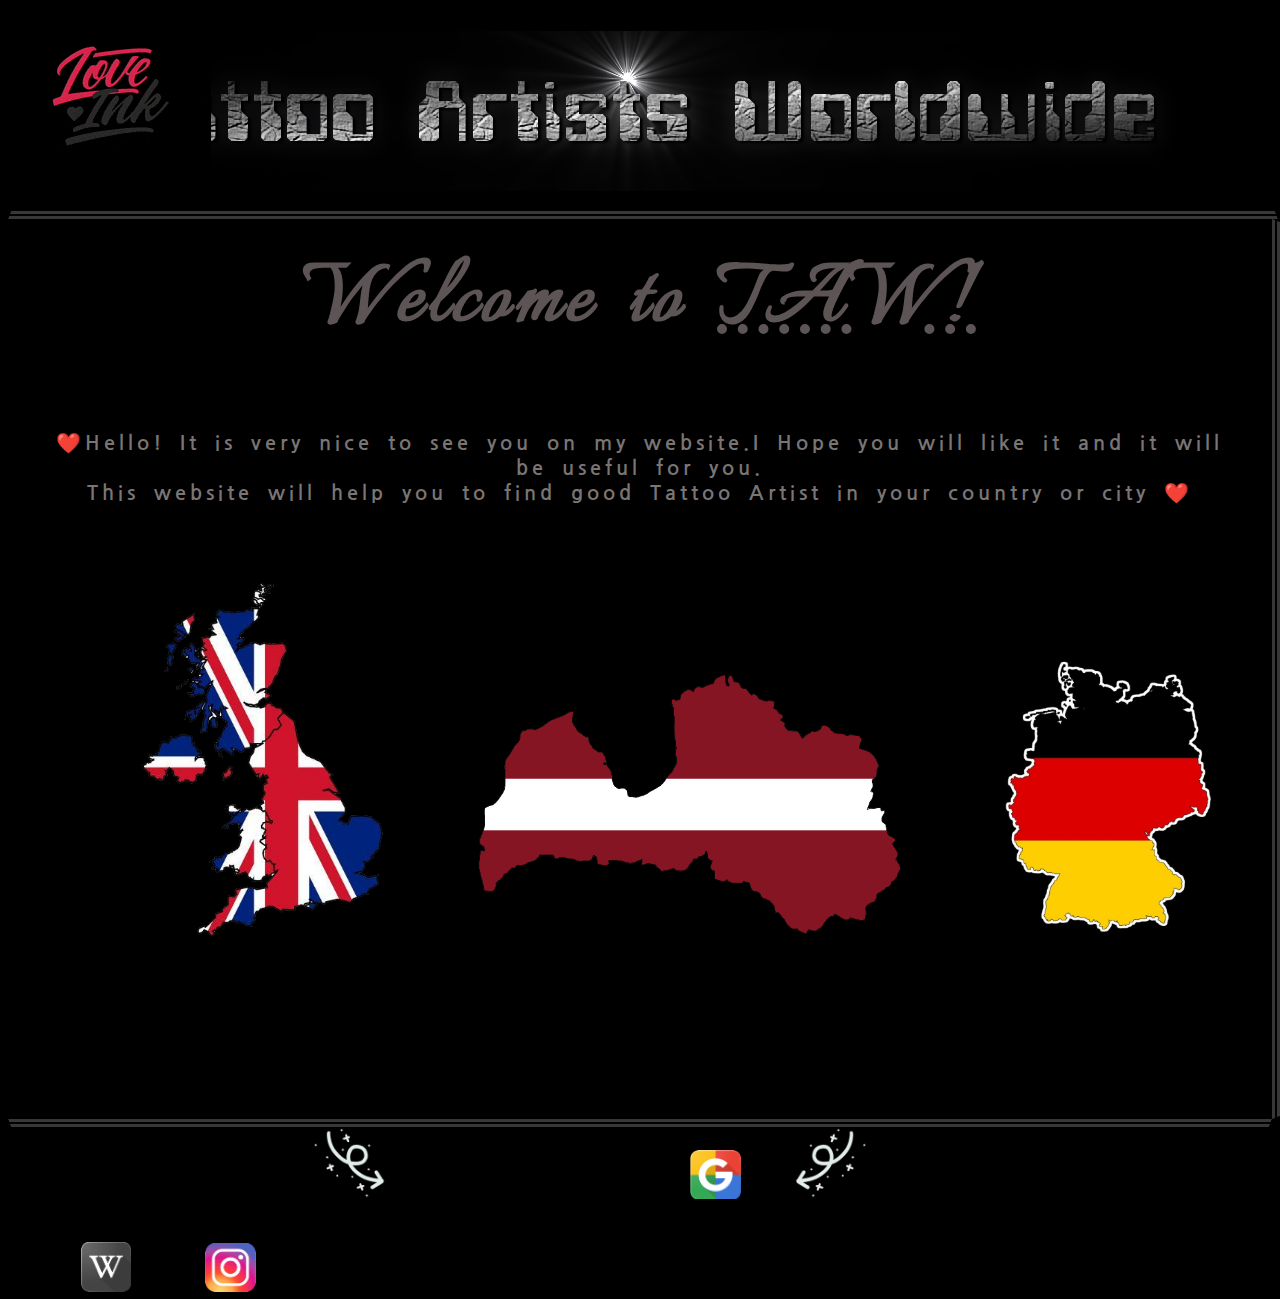
<file: index.html>
<!DOCTYPE html>
<html lang="en">

<head>
    <meta charset="UTF-8">
    <meta http-equiv="X-UA-Compatible" content="IE=edge">
    <meta name="viewport" content="width=device-width, initial-scale=1.0">
    <link rel="stylesheet" type="text/css" href="main.css">
    <title>TattooWorldwide</title>
    <link rel="icon" type="image/png" href="fav/favicon4) (2).png" />
</head>

<body>
    <div id="header">
        <a href="index.html"><img src="img/200w.gif" alt="logo" title="LOGO"></a>
    </div>

    <nav class="navmain">
        <div id="main">
        <h1 class="H1">Welcome to <abbr><abbr title="Tattoo Artists Worldwide">TAW!</abbr></h1>
        <p class=text>❤️<b>Hello! It is very nice to see you on my website.I Hope you will like it and it will be useful
                for you.<br>
                This website will help you to find good Tattoo Artist in your country or city</b> ❤️
        </p>
        <h2 class="H2">Choose country</h2>
        <a href="UK.html">
            <img class="ukm" src="img/uk-map.png" alt="button" title="Uniteg Kingdom map"></a>
        <a href="Latvia.html">
            <img class="lvm" src="img/LVm.png" alt="button" title="Latvia map"></a>
        <a href="V.html">
            <img class="gem" src="img/germ.png" alt="button" title="Germany map"></a>
    </div>
    </nav>
    <nav class="navaside">
    <div id="aside">
        <div><a href="UK.html">
            <img class="uk" src="img/ukB.png" alt="button" title="UK button"></a></div>
        <div><a href="Latvia.html">
            <img class="lv" src="img/latvia.png" alt="button" title="LV button"></a></div>
        <div><a href="V.html">
            <img class="ge" src="img/Germany.png" alt="button" title="GR button"></a></div>
    </div>
    </nav>
    <nav class="navfooter">
    <div id="footer">
        <img class=arrow1 src="img/giphy.gif" atl="logo" title="arrow">
        <img class=arrow2 src="img/ezgif.gif" alt="logo" title="arrow">
        <a href="https://www.google.com/search?q=tattoo+styles&sxsrf=AOaemvKpuY9cWKTIsXWZ5O89TH2xTW4Crg%3A1634201719538&source=hp&ei=d_BnYYmGHtTZgweIr62YCQ&iflsig=ALs-wAMAAAAAYWf-hxT5v1x3t5O0qfFMXHuH0AH9z6Wa&oq=tattoo+styles&gs_lcp=[base64]&sclient=gws-wiz"
            target="_blank">
            <img class=google src="img/Untitled.png" title="google"></a>
        <a href="https://en.wikipedia.org/wiki/Tattoo" target="_blank">
            <img class=wiki src="img/wiki.png" title="wikipedia"></a>
        <a href="https://www.instagram.com/best.tattoo.styles/" target="_blank">
            <img class=inst src="img/insta.png" title="instagram"></a>
    </div>
    </nav>


</body>

</html>
</file>
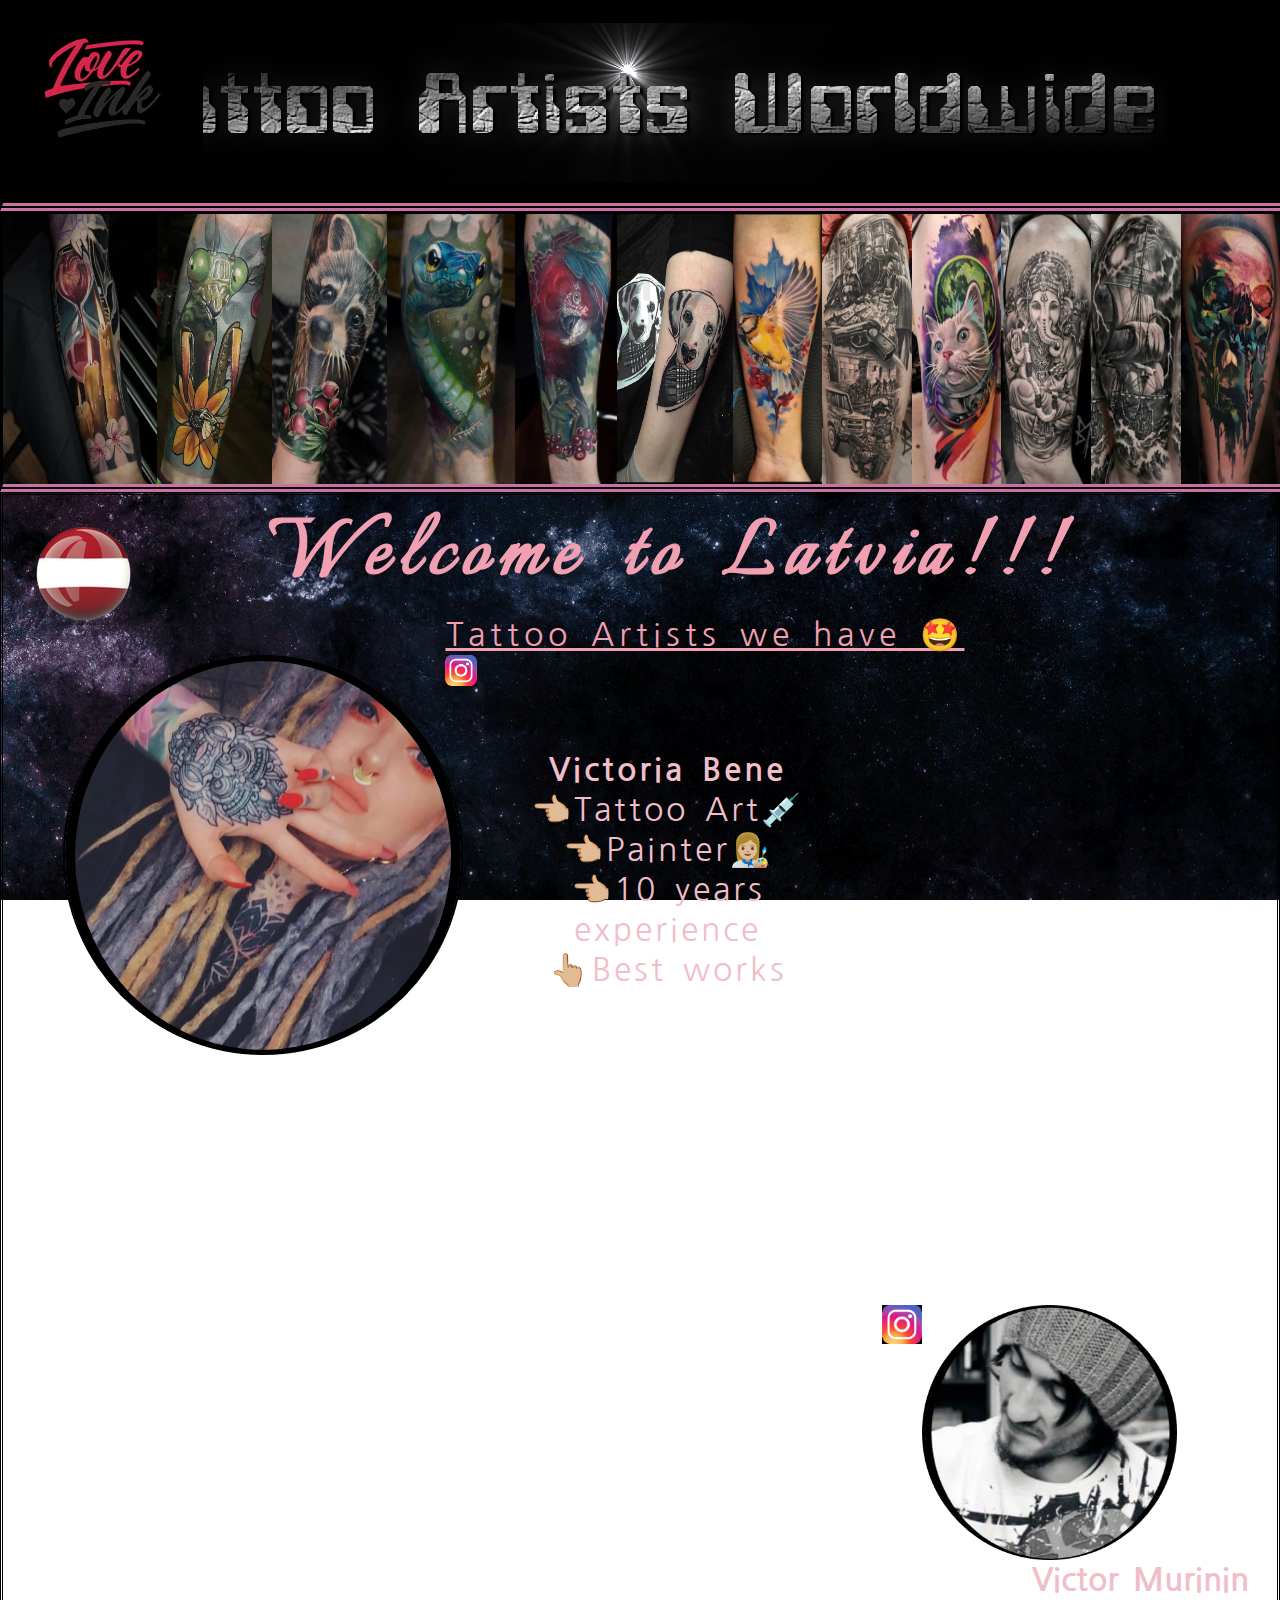
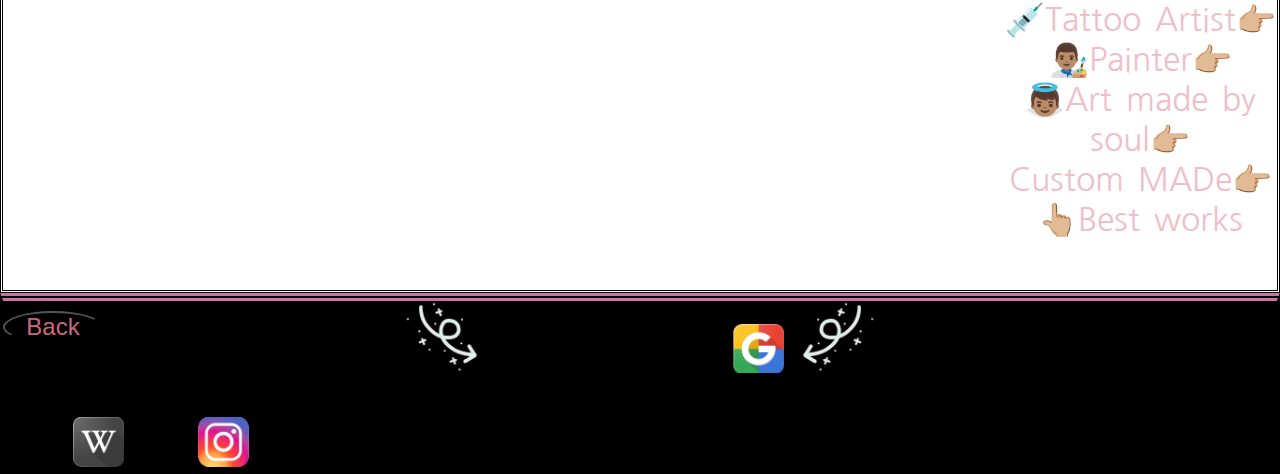
<file: Latvia.html>
<!DOCTYPE html>
<html lang="en">
<head>
    <meta charset="UTF-8">
    <meta http-equiv="X-UA-Compatible" content="IE=edge">
    <meta name="viewport" content="width=device-width, initial-scale=1.0">
    <title>LV-TattooWorldwide</title>
    <link rel="stylesheet" type="text/css" href="mainLV.css">
    <link rel="icon" type="image/png" href="fav/favicon4) (2).png" />
</head>
<body>
    <div id="header">
        <a href="index.html" ><img src="img/200w.gif" alt="logo" title="LOGO"></a>
    </div>
    <nav class="navaside">
        <tr class=works>
            <td><img class=victoriawork1 src="tattoo/b1.png" title="Victoria work1"></td>
            <td><img class=victoriawork2 src="tattoo/b2.png" title="Victoria work2"></td>
            <td><img class=victoriawork3 src="tattoo/victoria (1).JPG" title="Victoria work3"></td>
            <td><img class=victoriawork4 src="tattoo/victoria (2).JPG" title="Victoria work4"></td>
            <td><img class=victoriawork5 src="tattoo/victoria (3).JPG" title="Victoria work4"></td>
            <td><img class=victoriawork6 src="tattoo/victoria (4).JPG" title="Victoria work5"></td>
            <td><img class=victorwork1 src="tattoo/viktor (1).JPG" title="Victor Murinin Work1"></td>
            <td><img class=victorwork2 src="tattoo/viktor (2).JPG" title="Victor Murinin Work2"></td>
            <td><img class=victorwork3 src="tattoo/viktor (3).JPG" title="Victor Murinin Work3"></td>
            <td><img class=victorwork4 src="tattoo/viktor (4).JPG" title="Victor Murinin Work4"></td>
            <td><img class=victorwork5 src="tattoo/viktor(5).JPG" title="Victor Murinin Work5"></td>
            <td><img class=victorwork6 src="tattoo/viktor (6).JPG" title="Victor Murinin Work6"></td>
        </tr>
        </nav>  
    <nav class="navmain">
    <div id="main">
        <img class="lv"src="img/latvia.png" alt="button"  title="LV flag">
        <h1 class=welcome>Welcome to Latvia!!!</h1>
        <p class=p>Tattoo Artists we have 🤩</p>

            <div class=Vbene><tr>
                <td><img class=bene src="Art/Vic.png"  title="Victoria Photo"></td>
                <td><a href="https://instagram.com/beneatattoo?utm_medium=copy_link" target="_blank">
                    <img class=inst2 src="img/insta.png" title="Victoria instagram"></a></td>
                <td><p class=des><b> Victoria Bene </b><br>👈🏼Tattoo Art💉<br>👈🏼Painter👩🏼‍🎨<br>👈🏼10 years experience<br>👆🏼Best works </p></td>  
            </tr>
            </div>
            <div class=vik><tr>
                <td><img class=viktor src="Art/Vik.png" title="Victor Photo"></td>
                <td><a href="https://instagram.com/victor_murinin_tattoo?utm_medium=copy_link" target="_blank">
                    <img class=inst1 src="img/insta.png" title="Victor instagram"></a></td>
                <td><p class=textp><b> Victor Murinin </b><br>💉Tattoo Artist👉🏼<br> 👨🏽‍🎨Painter👉🏼 <br> 👼🏽Art made by soul👉🏼 <br>Custom MADe👉🏼<br>👆🏼Best works</p></td>
            </tr></div>
    </div>
    </nav>
    <!-- <nav class="navaside">
    <tr class=works>
        <td><img class=victoriawork1 src="tattoo/b1.png" title="Victoria work1"></td>
        <td><img class=victoriawork2 src="tattoo/b2.png" title="Victoria work2"></td>
        <td><img class=victoriawork3 src="tattoo/victoria (1).JPG" title="Victoria work3"></td>
        <td><img class=victoriawork4 src="tattoo/victoria (2).JPG" title="Victoria work4"></td>
        <td><img class=victoriawork5 src="tattoo/victoria (3).JPG" title="Victoria work4"></td>
        <td><img class=victoriawork6 src="tattoo/victoria (4).JPG" title="Victoria work5"></td>
        <td><img class=victorwork1 src="tattoo/viktor (1).JPG" title="Victor Murinin Work1"></td>
        <td><img class=victorwork2 src="tattoo/viktor (2).JPG" title="Victor Murinin Work2"></td>
        <td><img class=victorwork3 src="tattoo/viktor (3).JPG" title="Victor Murinin Work3"></td>
        <td><img class=victorwork4 src="tattoo/viktor (4).JPG" title="Victor Murinin Work4"></td>
        <td><img class=victorwork5 src="tattoo/viktor(5).JPG" title="Victor Murinin Work5"></td>
        <td><img class=victorwork6 src="tattoo/viktor (6).JPG" title="Victor Murinin Work6"></td>
    </tr>
    </nav>   -->

    <nav class="navfooter">
    <div id="footer">
        <a href="index.html"><button class=button title="Back" type="button">Back</button></a>
        <img class=arrow1 src="img/giphy.gif" atl="logo"  title="arrow">
        <img class=arrow2 src="img/ezgif.gif" alt="logo"  title="arrow">
        <a href="https://www.google.com/search?q=tattoo+styles&sxsrf=AOaemvKpuY9cWKTIsXWZ5O89TH2xTW4Crg%3A1634201719538&source=hp&ei=d_BnYYmGHtTZgweIr62YCQ&iflsig=ALs-wAMAAAAAYWf-hxT5v1x3t5O0qfFMXHuH0AH9z6Wa&oq=tattoo+styles&gs_lcp=[base64]&sclient=gws-wiz" target="_blank">
        <img class=google src="img/Untitled.png" title="google"></a>
        <a href="https://en.wikipedia.org/wiki/Tattoo" target="_blank">
        <img class=wiki src="img/wiki.png" title="wikipedia"></a>
        <a href="https://www.instagram.com/best.tattoo.styles/" target="_blank">
        <img class=inst src="img/insta.png" title="instagram"></a>
    </div>
    </nav>   
</body>
</html>
</file>
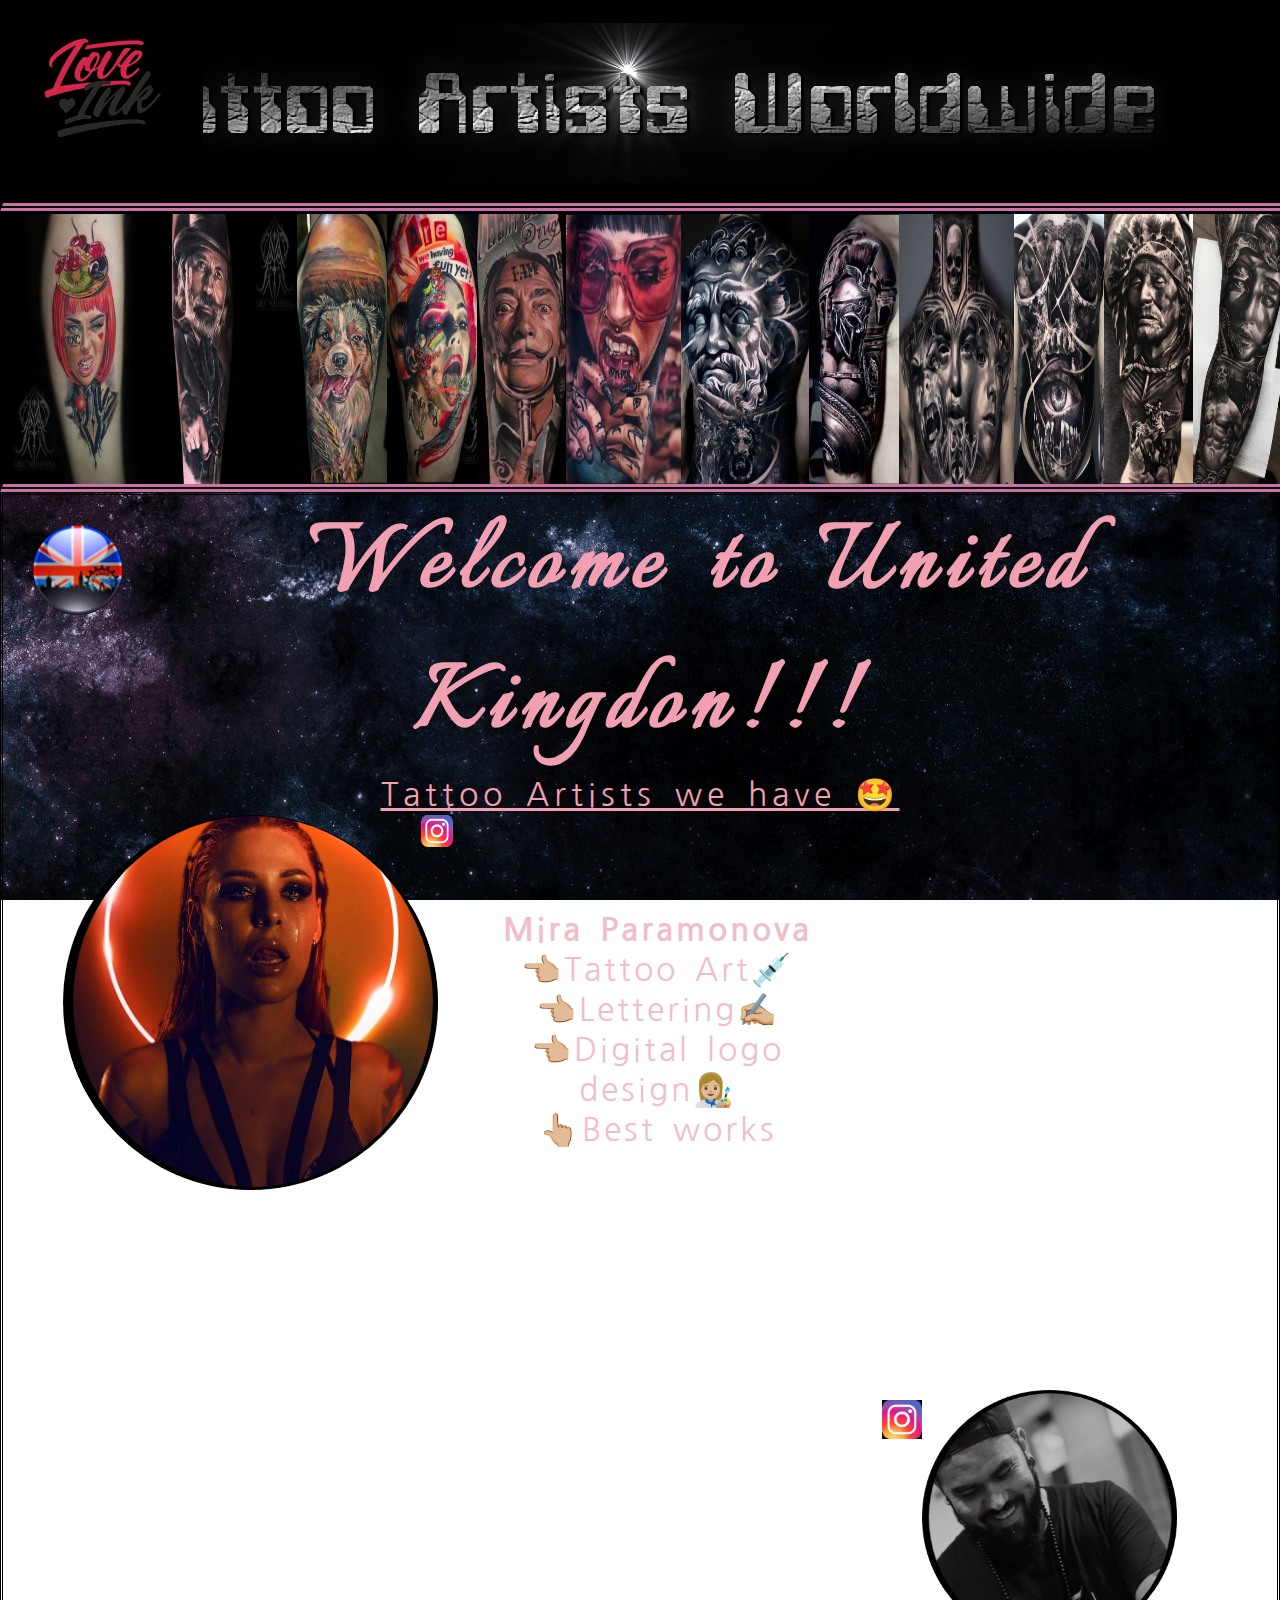
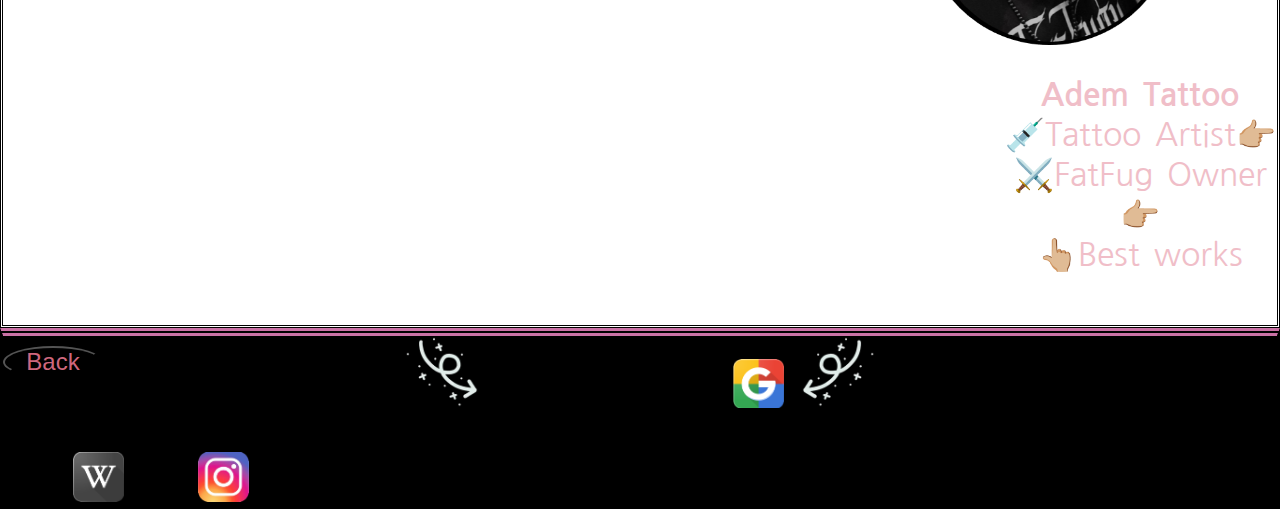
<file: UK.html>
<!DOCTYPE html>
<html lang="en">
<head>
    <meta charset="UTF-8">
    <meta http-equiv="X-UA-Compatible" content="IE=edge">
    <meta name="viewport" content="width=device-width, initial-scale=1.0">
    <title>UK-TattooWorldwide</title>
    <link rel="stylesheet" type="text/css" href="mainUK.css">
    <link rel="icon" type="image/png" href="fav/favicon4) (2).png" />
</head>
<body>
    <div id="header">
        <a href="index.html" ><img src="img/200w.gif" alt="logo" title="LOGO"></a>
    </div>
    <nav class="navaside">
        <tr class=works>
            <td><img class=mirawork1 src="tattoo/Mira (1).png" title="Mira work1"></td>
            <td><img class=mirawork2 src="tattoo/Mira (2).png" title="Mira work2"></td>
            <td><img class=mirawork3 src="tattoo/Mira (3).JPG" title="Mira work3"></td>
            <td><img class=mirawork4 src="tattoo/Mira (4).JPG" title="Mira work4"></td>
            <td><img class=mirawork5 src="tattoo/Mira (5).JPG" title="Mira work4"></td>
            <td><img class=mirawork6 src="tattoo/Mira (6).JPG" title="Mira work5"></td>
            <td><img class=ademwork1 src="tattoo/Adem  (1).JPG" title="Adem Work1"></td>
            <td><img class=ademwork2 src="tattoo/Adem  (2).JPG" title="Adem Work2"></td>
            <td><img class=ademwork3 src="tattoo/Adem  (3).JPG" title="Adem Work3"></td>
            <td><img class=ademwork4 src="tattoo/Adem  (4).JPG" title="Adem Work4"></td>
            <td><img class=ademwork5 src="tattoo/Adem  (5).JPG" title="Adem Work5"></td>
            <td><img class=ademwork6 src="tattoo/Adem  (6).JPG" title="Adem Work6"></td>
        </tr> 
        </nav> 

    <nav class="navmain">
    <div id="main">
        <img class="uk"src="img/ukB.png" alt="button" title="UK flag">
        <h1 class=welcome>Welcome to United Kingdon!!!</h1>
        <p class=p>Tattoo Artists we have 🤩</p>

            <div class=Mira1><tr>
                <td><img class=mira src="Art/Mira.png"  title="Mira Photo"></td>
                <td><a href="https://instagram.com/miss_mira_paramonova?utm_medium=copy_link" target="_blank">
                    <img class=inst2 src="img/insta.png" title="Mira instagram"></a></td>
                <td><p class=des><b>Mira Paramonova</b><br>👈🏼Tattoo Art💉<br>👈🏼Lettering✍🏼<br>👈🏼Digital logo design👩🏼‍🎨<br>👆🏼Best works</p><br></td>  
            </tr>
            </div>
            <div><tr>
                <td><img class=adem src="Art/uk2.png" title="Adem Photo"></td>
                <td><a href="https://instagram.com/ademtattoo?utm_medium=copy_link" target="_blank">
                    <img class=inst1 src="img/insta.png" title="Adem instagram"></a></td>
                <td><p class=textp> <b>Adem Tattoo </b><br>💉Tattoo Artist👉🏼<br> ⚔️FatFug Owner👉🏼<br>👆🏼Best works</p></td>
            </tr></div>
    </div>
    </nav>
    
    <nav class="navfooter">
    <div id="footer">
        <a href="index.html"><button class=button title="Back" type="button">Back</button></a>
        <img class=arrow1 src="img/giphy.gif" atl="logo"  title="arrow">
        <img class=arrow2 src="img/ezgif.gif" alt="logo"  title="arrow">
        <a href="https://www.google.com/search?q=tattoo+styles&sxsrf=AOaemvKpuY9cWKTIsXWZ5O89TH2xTW4Crg%3A1634201719538&source=hp&ei=d_BnYYmGHtTZgweIr62YCQ&iflsig=ALs-wAMAAAAAYWf-hxT5v1x3t5O0qfFMXHuH0AH9z6Wa&oq=tattoo+styles&gs_lcp=[base64]&sclient=gws-wiz" target="_blank">
        <img class=google src="img/Untitled.png" title="google"></a>
        <a href="https://en.wikipedia.org/wiki/Tattoo" target="_blank">
        <img class=wiki src="img/wiki.png" title="wikipedia"></a>
        <a href="https://www.instagram.com/best.tattoo.styles/" target="_blank">
        <img class=inst src="img/insta.png" title="instagram"></a>
    </div>
    </nav>   
</body>
</html>
</file>
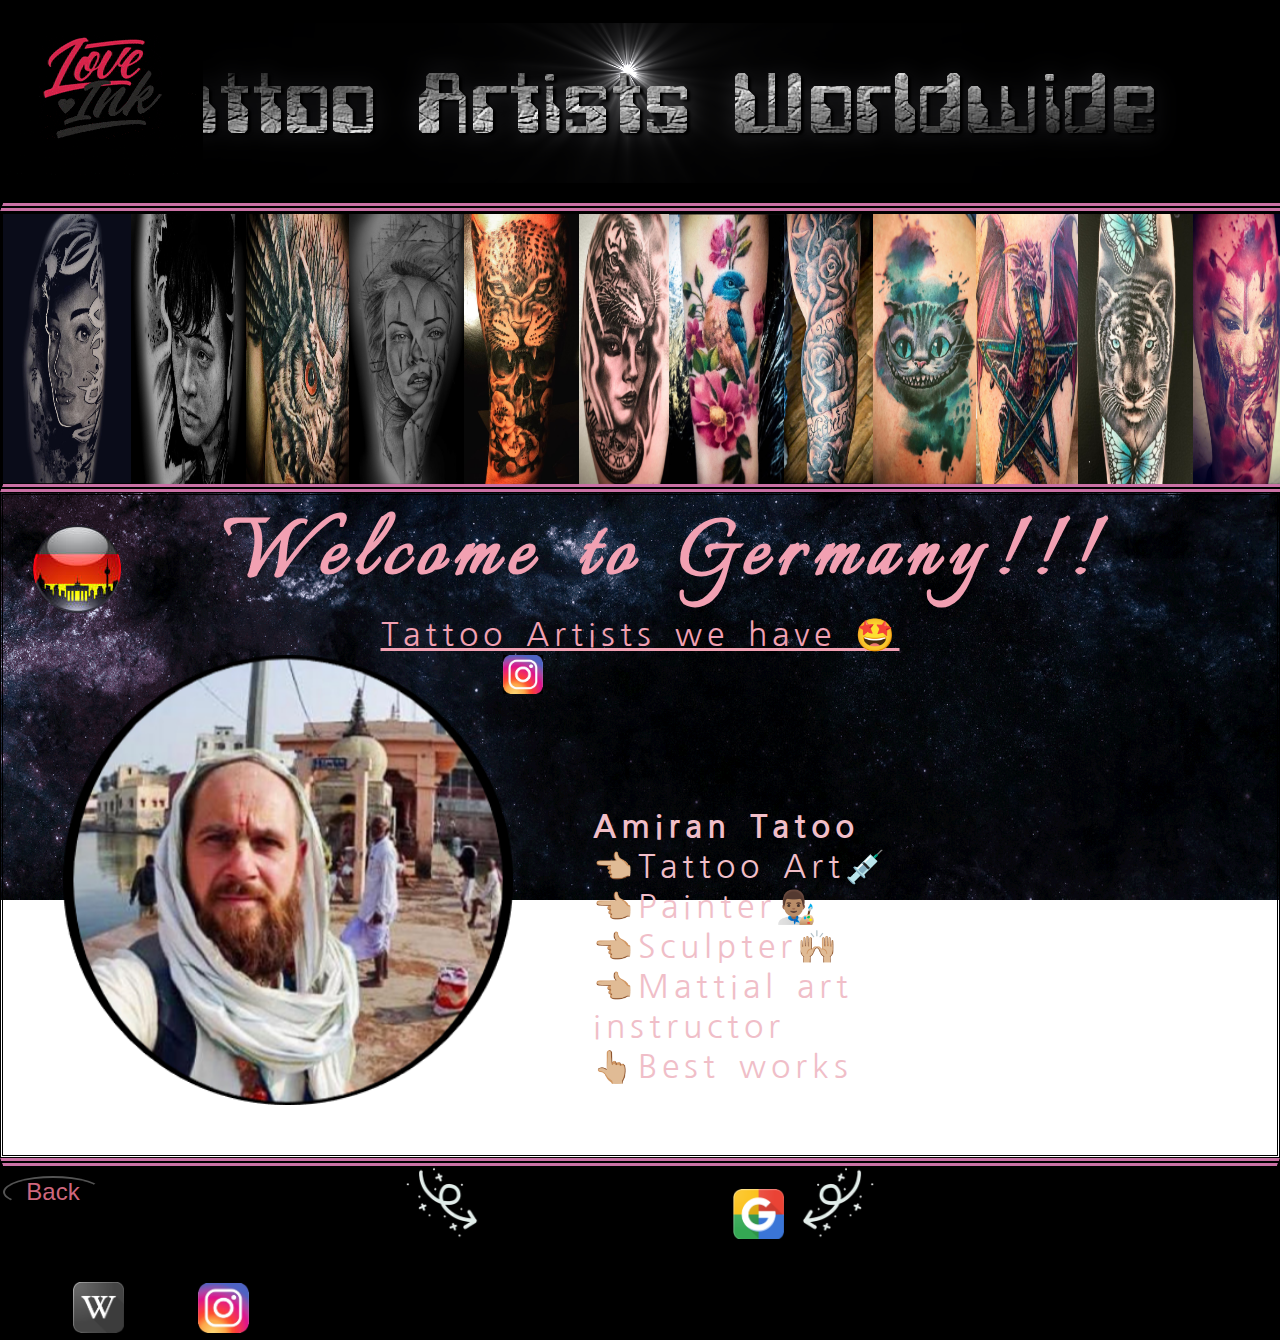
<file: V.html>
<!DOCTYPE html>
<html lang="en">
<head>
    <meta charset="UTF-8">
    <meta http-equiv="X-UA-Compatible" content="IE=edge">
    <meta name="viewport" content="width=device-width, initial-scale=1.0">
    <title>Germany-TattooWorldwide</title>
    <link rel="stylesheet" type="text/css" href="mainG.css">
    <link rel="icon" type="image/png" href="fav/favicon4) (2).png" />
</head>
<body>
    <div id="header">
        <a href="index.html" ><img src="img/200w.gif" alt="logo" title="LOGO"></a>
    </div>
    <nav class="navaside">
        <tr class=works>
            <td><img class=amiranwork1 src="tattoo/Amiran.png" title="Amiran work1"></td>
            <td><img class=amiranwork2 src="tattoo/ami2.png" title="Amiran work2"></td>
            <td><img class=amiranwork3 src="tattoo/Amiran (2).JPG" title="Amiran work3"></td>
            <td><img class=amiranwork4 src="tattoo/Amiran (10).JPG" title="Amiran work4"></td>
            <td><img class=amiranwork5 src="tattoo/Amiran (3).JPG" title="Amiran work4"></td>
            <td><img class=amiranwork6 src="tattoo/Amiran (7).JPG" title="Amiran work5"></td>
            <td><img class=amiranwork7 src="tattoo/Amiran (5).JPG" title="Amiran Work6"></td>
            <td><img class=amiranwork8 src="tattoo/Amiran (1).JPG" title="Amiran Work7"></td>
            <td><img class=amiranwork9 src="tattoo/Amiran (4).JPG" title="Amiran Work8"></td>
            <td><img class=amiranwork10 src="tattoo/Amiran (11).JPG" title="Amiran Work9"></td>
            <td><img class=amiranwork11 src="tattoo/Amiran (9).JPG" title="Amiran Work10"></td>
            <td><img class=amiranwork12 src="tattoo/Amiran (6).JPG" title="Amiran Work11"></td>
        </tr>  
        </div>
        </nav>

    <nav class="navmain">
    <div id="main">
        <img class="gr"src="img/Germany.png" alt="button"  title="LV flag">
        <h1 class=welcome>Welcome to Germany!!!</h1>
        <p class=p>Tattoo Artists we have 🤩</p>

            <div class=Amiran><tr>
                <td><img class=ami src="Art/Amir.png"  title="Amiran Photo"></td>
                <td><a href="https://instagram.com/amiran_tattoo?utm_medium=copy_link" target="_blank">
                    <img class=inst2 src="img/insta.png" title="Amiran instagram"></a></td>
                <td><p class=des><b> Amiran Tatoo </b><br>👈🏼Tattoo Art💉<br>👈🏼Painter👨🏽‍🎨<br>👈🏼Sculpter🙌🏼<br>👈🏼Mattial art instructor<br>👆🏼Best works </p></td>  
            </tr>
            </div>
    </div>
    </nav>
    <nav class="navfooter">
    <div id="footer">
        <a href="index.html"><button class=button title="Back" type="button">Back</button></a>
        <img class=arrow1 src="img/giphy.gif" atl="logo"  title="arrow">
        <img class=arrow2 src="img/ezgif.gif" alt="logo"  title="arrow">
        <a href="https://www.google.com/search?q=tattoo+styles&sxsrf=AOaemvKpuY9cWKTIsXWZ5O89TH2xTW4Crg%3A1634201719538&source=hp&ei=d_BnYYmGHtTZgweIr62YCQ&iflsig=ALs-wAMAAAAAYWf-hxT5v1x3t5O0qfFMXHuH0AH9z6Wa&oq=tattoo+styles&gs_lcp=[base64]&sclient=gws-wiz" target="_blank">
        <img class=google src="img/Untitled.png" title="google"></a>
        <a href="https://en.wikipedia.org/wiki/Tattoo" target="_blank">
        <img class=wiki src="img/wiki.png" title="wikipedia"></a>
        <a href="https://www.instagram.com/best.tattoo.styles/" target="_blank">
        <img class=inst src="img/insta.png" title="instagram"></a>
    </div>
    </nav>   
</body>
</html>
</file>
<file: main.css>
@import url('https://fonts.googleapis.com/css2?family=Italianno&display=swap');
@import url('https://fonts.googleapis.com/css2?family=Nanum+Gothic&display=swap');
*{background-color: black;}
img{
    max-width: 100%;
    height: auto;
    width:auto\9;
}
#header{
    width: 100%;
    height: 200px;
    cursor: cell;
    background: black url('img/cooltext395266109083482.png')no-repeat center center;
    border-bottom: 8px solid rgb(56, 55, 55);
    border-style:double
}
.navaside{
    display:flex;
}
#aside{
    float:right;
    width: 121px;
    height: 894px;
    background: black;
    border-left: 8px solid rgb(56, 55, 55);
    border-style:double;
}
.lv{
    margin-bottom: 100px;
    margin-top: 30px;
    margin-left: 50px;
}
.uk{
    margin-bottom: 50px;
    margin-top: 20px;
    margin-left: 50px;
}
.ge{
    margin-left: 50px;
}

.menu{
    display:none;
}
.menu-line{
    width:20px;
    height:3px;
    background-color:black;
    margin-bottom:4px;
}
.navmain{
    display:flex;
    float:left;
    justify-content: center;
}
#main{
    width: 93%;
    height: 900px;
    cursor: cell;
    background: black;
    float:left;
    cursor: cell;
}
.H1{
    color: rgb(93, 85, 85);
    font-size: 100px;
    text-align: center;
    font-family: 'Italianno', sans-serif;
    letter-spacing: 5px;
    word-spacing: 10px;
    margin-top: 20px;
}
.text{
    color: rgb(122, 117, 117);
    text-align: center; 
    font-size: 20px;
    font-family: 'Nanum Gothic', sans-serif;
    letter-spacing: 4px;
    word-spacing: 5px;
}
.ukm{
    width:22%;
    padding-left: 80px;
}
.lvm{
    width:50%
}
.gem{
    width: 20%;
}
.navfooter{
    display:flex;
    float:left;
    width:100%;
    justify-content: center;
}
#footer{
    width: 100%;
    height: 20%;
    cursor: cell;
    background: black;
    border-top: 8px solid rgb(56, 55, 55);
    border-style:double;

}
.arrow1{
    width: 6%;
    padding-left: 300px;
}
.arrow2{
    width: 6%;
    float:right;
    padding-right: 400px;
}
.google{
    width: 4%;
    padding-left: 300px;
}
.wiki{
    width: 4%;
    padding-left: 70px;
}
.inst{
    width: 4%;
    padding-left: 70px;
    margin-top: 40px;
}
</file>
<file: mainLV.css>
@import url('https://fonts.googleapis.com/css2?family=Italianno&display=swap');
@import url('https://fonts.googleapis.com/css2?family=Nanum+Gothic&display=swap');
* { margin: 0; padding: 0; }
img{
    max-width: 50%;
    height: auto;
    width:auto\9;
}
#header{
    width: 100%;
    height: 200px;
    cursor: cell;
    background: black url('img/cooltext395266109083482.png')no-repeat center center;
    border-bottom: 8px solid rgb(202, 113, 165);
    border-style:double
}
.navaside{
    float:left;
    width: 100%;
    height: auto;
    background: black;
    border-bottom: 8px solid rgb(202, 113, 165);
    border-style:double;
}
.navmain{
    display:flex;
    float:left;
    min-height: 50px;
}
.lv{
    float:left;
    margin-top: 30px;
    margin-left: 30px;
}
#main{
    width: 100%;
    cursor: cell;
    background: url("img/wp.gif")no-repeat center center;
    background-repeat: no-repeat;
    background-attachment: fixed;
    background-size: 100% 100%;
    border-style:double;
    float:left;
    cursor: cell;
}
.Vbene{
    display:flex;
    float:left;
    min-height: 50px;
}
.bene{
    width: 50%;
    float:left;
    margin-left:60px;
}
.des{
    color: rgb(240, 190, 200);
    font-size: 2em;
    text-align: center; 
    font-family: 'Nanum Gothic', sans-serif;
    letter-spacing: 3px;
    word-spacing: 5px;
    float:left;
    margin-top: 10%;
    margin-right: 15%;
}
.victoriawork1{
    width:12%;
    height: 270px;
    float:left;
}
.victoriawork2{
    width:9%;
    height: 270px;
    float:left;
}
.victoriawork3{
    width:9%;
    height: 270px;
    float:left;
}
.victoriawork4{
    width:10%;
    height: 270px;
    float:left;
}
.victoriawork5{
    width:8%;
    height: 270px;
    float:left;
}
.victoriawork6{
    width:9%;
    height: 270px;
    float:left;
}
.victorwork1{
    width:7%;
    height: 270px;
    float:left;
}
.victorwork2{
    width:7%;
    height: 270px;
    float:left;
}
.victorwork3{
    width:7%;
    height: 270px;
    float:left;
}
.victorwork4{
    width:7%;
    height: 270px;
    float:left;
}
.victorwork5{
    width:7%;
    height: 270px;
    float:left;
}
.victorwork6{
    width:8%;
    height: 270px;
    float:left;
}
.viktor{
    width:20%;
    float:right;
    margin-top: 250px;
    margin-right: 100px;
}
.textp{
    float:right;
    color: rgb(240, 190, 200);
    text-align: center; 
    font-size: 2em;
    font-family: 'Nanum Gothic', sans-serif;
    word-spacing: 5px;
    margin-left: 1000px;
    margin-bottom: 50px;


}
.welcome{
    color: rgb(241, 160, 178);
    text-align: center; 
    font-size: 6em;
    font-family: 'Italianno', sans-serif;
    letter-spacing: 10px;
    word-spacing: 10px;
    margin-right: 70px;
}
.p{
    color: rgb(241, 160, 178);
    text-align: center; 
    font-size: 2em;
    font-family: 'Nanum Gothic', sans-serif;
    letter-spacing: 5px;
    word-spacing: 5px;
    text-decoration: underline;
}
.inst1{
    width: 40px;
    float: right;
    margin-left: 100px;
    margin-top: 250px;
}
.inst2{
    width: 40px;
    margin-right: 50px;
    float:right;
}
.navfooter{
    display:flex;
    float:left;
    width:100%;
    justify-content: center;
}
#footer{
    width: 100%;
    height: 20%;
    cursor: cell;
    background: black;
    border-top: 8px solid rgb(202, 113, 165);
    border-style:double;

}
.arrow1{
    width: 6%;
    padding-left: 300px;
}
.arrow2{
    width: 6%;
    float:right;
    padding-right: 400px;
}
.google{
    width: 4%;
    padding-left: 250px;
}
.wiki{
    width: 4%;
    padding-left: 70px;
}
.inst{
    width: 4%;
    padding-left: 70px;
    margin-top: 40px;
}
.button {
    color: rgb(206, 103, 125);
    background-color: black;
    font-size: 24px;
    width: 100px;
    float: left;
    margin-top:10px;
    border-radius: 50%;
}
</file>
<file: mainUK.css>
@import url('https://fonts.googleapis.com/css2?family=Italianno&display=swap');
@import url('https://fonts.googleapis.com/css2?family=Nanum+Gothic&display=swap');
* { margin: 0; padding: 0; }
img{
    max-width: 50%;
    height: auto;
    width:auto\9;
}
#header{
    width: 100%;
    height: 200px;
    cursor: cell;
    background: black url('img/cooltext395266109083482.png')no-repeat center center;
    border-bottom: 8px solid rgb(202, 113, 165);
    border-style:double
}
.navaside{
    float:left;
    width: 100%;
    height: auto;
    background: black;
    border-bottom: 8px solid rgb(202, 113, 165);
    border-style:double;
}
.navmain{
    display:flex;
    float:left;
    min-height: 50px;
}
.uk{
    float:left;
    margin-top: 30px;
    margin-left: 30px;

}
#main{
    width: 100%;
    cursor: cell;
    background: url("img/wp.gif")no-repeat center center;
    background-repeat: no-repeat;
    background-attachment: fixed;
    background-size: 100% 100%;
    border-style:double;
    float:left;
    cursor: cell;
}
.Mira1{
    display:flex;
    float:left;
    min-height: 50px;
}
.mira{
    width: 50%;
    float:left;
    margin-left:60px;
}
.des{
    color: rgb(240, 190, 200);
    font-size: 2em;
    text-align: center; 
    font-family: 'Nanum Gothic', sans-serif;
    letter-spacing: 3px;
    word-spacing: 5px;
    float:left;
    margin-top: 10%;
    margin-right: 15%;
}
.mirawork1{
    width:12%;
    height: 270px;
    float:left;
}
.mirawork2{
    width:11%;
    height: 270px;
    float:left;
}
.mirawork3{
    width:7%;
    height: 270px;
    float:left;
}
.mirawork4{
    width:7%;
    height: 270px;
    float:left;
}
.mirawork5{
    width:7%;
    height: 270px;
    float:left;
}
.mirawork6{
    width:9%;
    height: 270px;
    float:left;
}
.ademwork1{
    width:10%;
    height: 270px;
    float:left;
}
.ademwork2{
    width:7%;
    height: 270px;
    float:left;
}
.ademwork3{
    width:9%;
    height: 270px;
    float:left;
}
.ademwork4{
    width:7%;
    height: 270px;
    float:left;
}
.ademwork5{
    width:7%;
    height: 270px;
    float:left;
}
.ademwork6{
    width:7%;
    height: 270px;
    float:left;
}
.adem{
    width:20%;
    float:right;
    margin-top: 200px;
    margin-right: 100px;
    margin-bottom:30px
}
.textp{
    float:right;
    color: rgb(240, 190, 200);
    text-align: center; 
    font-size: 2em;
    font-family: 'Nanum Gothic', sans-serif;
    word-spacing: 5px;
    margin-left: 1000px;
    margin-bottom: 50px;


}
.welcome{
    color: rgb(241, 160, 178);
    text-align: center; 
    font-size: 7em;
    font-family: 'Italianno', sans-serif;
    letter-spacing: 10px;
    word-spacing: 10px;
}
.p{
    color: rgb(241, 160, 178);
    text-align: center; 
    font-size: 2em;
    font-family: 'Nanum Gothic', sans-serif;
    letter-spacing: 5px;
    word-spacing: 5px;
    text-decoration: underline;
}
.inst1{
    width: 40px;
    float: right;
    margin-left: 100px;
    margin-top: 210px;
}
.inst2{
    width: 40px;
    margin-right: 50px;
    float:right;
}
.navfooter{
    display:flex;
    float:left;
    width:100%;
    justify-content: center;
}
#footer{
    width: 100%;
    height: 20%;
    cursor: cell;
    background: black;
    border-top: 8px solid rgb(202, 113, 165);
    border-style:double;

}
.arrow1{
    width: 6%;
    padding-left: 300px;
}
.arrow2{
    width: 6%;
    float:right;
    padding-right: 400px;
}
.google{
    width: 4%;
    padding-left: 250px;
}
.wiki{
    width: 4%;
    padding-left: 70px;
}
.inst{
    width: 4%;
    padding-left: 70px;
    margin-top: 40px;
}
.button {
    color: rgb(206, 103, 125);
    background-color: black;
    font-size: 24px;
    width: 100px;
    float: left;
    margin-top:10px;
    border-radius: 50%;
}
</file>
<file: mainG.css>
@import url('https://fonts.googleapis.com/css2?family=Italianno&display=swap');
@import url('https://fonts.googleapis.com/css2?family=Nanum+Gothic&display=swap');
* { margin: 0; padding: 0; }
img{
    max-width: 50%;
    height: auto;
    width:auto\9;
}
#header{
    width: 100%;
    height: 200px;
    cursor: cell;
    background: black url('img/cooltext395266109083482.png')no-repeat center center;
    border-bottom: 8px solid rgb(202, 113, 165);
    border-style:double
}
.navaside{
    display:flex;
}
.navaside{
    float:left;
    width: 100%;
    height: auto;
    background: black;
    border-bottom: 8px solid rgb(202, 113, 165);
    border-style:double;
    cursor: cell;
}
.navmain{
    display:flex;
    float:left;
    min-height: 50px;
    width:100%
}
.gr{
    float:left;
    margin-top: 30px;
    margin-left: 30px;
}
#main{
    width: 100%;
    cursor: cell;
    background: url("img/wp.gif")no-repeat center center;
    background-repeat: no-repeat;
    background-attachment: fixed;
    background-size: 100% 100%;
    border-style:double;
    float:left;
    cursor: cell;
}
.Amiran{
    display:flex;
    float:left;
}
.ami{
    width: 50%;
    float:left;
    margin-left:60px;
    margin-bottom:50px;

}
.des{
    color: rgb(240, 190, 200);
    font-size: 2em;
    font-family: 'Nanum Gothic', sans-serif;
    letter-spacing: 5px;
    word-spacing: 5px;
    float:left;
    margin-top: 15%;
}
.amiranwork1{
    width:10%;
    height: 270px;
    float:left;
}
.amiranwork2{
    width:9%;
    height: 270px;
    float:left;
}
.amiranwork3{
    width:8%;
    height: 270px;
    float:left;
}
.amiranwork4{
    width:9%;
    height: 270px;
    float:left;
}
.amiranwork5{
    width:9%;
    height: 270px;
    float:left;
}
.amiranwork6{
    width:7%;
    height: 270px;
    float:left;
}
.amiranwork7{
    width:9%;
    height: 270px;
    float:left;
}
.amiranwork8{
    width:7%;
    height: 270px;
    float:left;
}
.amiranwork9{
    width:8%;
    height: 270px;
    float:left;
}
.amiranwork10{
    width:8%;
    height: 270px;
    float:left;
}
.amiranwork11{
    width:9%;
    height: 270px;
    float:left;
}
.amiranwork12{
    width:7%;
    height: 270px;
    float:left;
}
.welcome{
    color: rgb(241, 160, 178);
    text-align: center; 
    font-size: 6em;
    font-family: 'Italianno', sans-serif;
    letter-spacing: 10px;
    word-spacing: 10px;
    margin-right: 70px;
}
.p{
    color: rgb(241, 160, 178);
    text-align: center; 
    font-size: 2em;
    font-family: 'Nanum Gothic', sans-serif;
    letter-spacing: 5px;
    word-spacing: 5px;
    text-decoration: underline;
}
.inst1{
    width: 40px;
    float: right;
    margin-left: 100px;
    margin-top: 300px;
}
.inst2{
    width: 40px;
    margin-right: 50px;
    float:right;
}
.navfooter{
    display:flex;
    float:left;
    width:100%;
    justify-content: center;
}
#footer{
    width: 100%;
    height: 20%;
    cursor: cell;
    background: black;
    border-top: 8px solid rgb(202, 113, 165);
    border-style:double;

}
.arrow1{
    width: 6%;
    padding-left: 300px;
}
.arrow2{
    width: 6%;
    float:right;
    padding-right: 400px;
}
.google{
    width: 4%;
    padding-left: 250px;
}
.wiki{
    width: 4%;
    padding-left: 70px;
}
.inst{
    width: 4%;
    padding-left: 70px;
    margin-top: 40px;
}
.button {
    color: rgb(206, 103, 125);
    background-color: black;
    font-size: 24px;
    width: 100px;
    float: left;
    margin-top:10px;
    border-radius: 50%;
}
</file>
